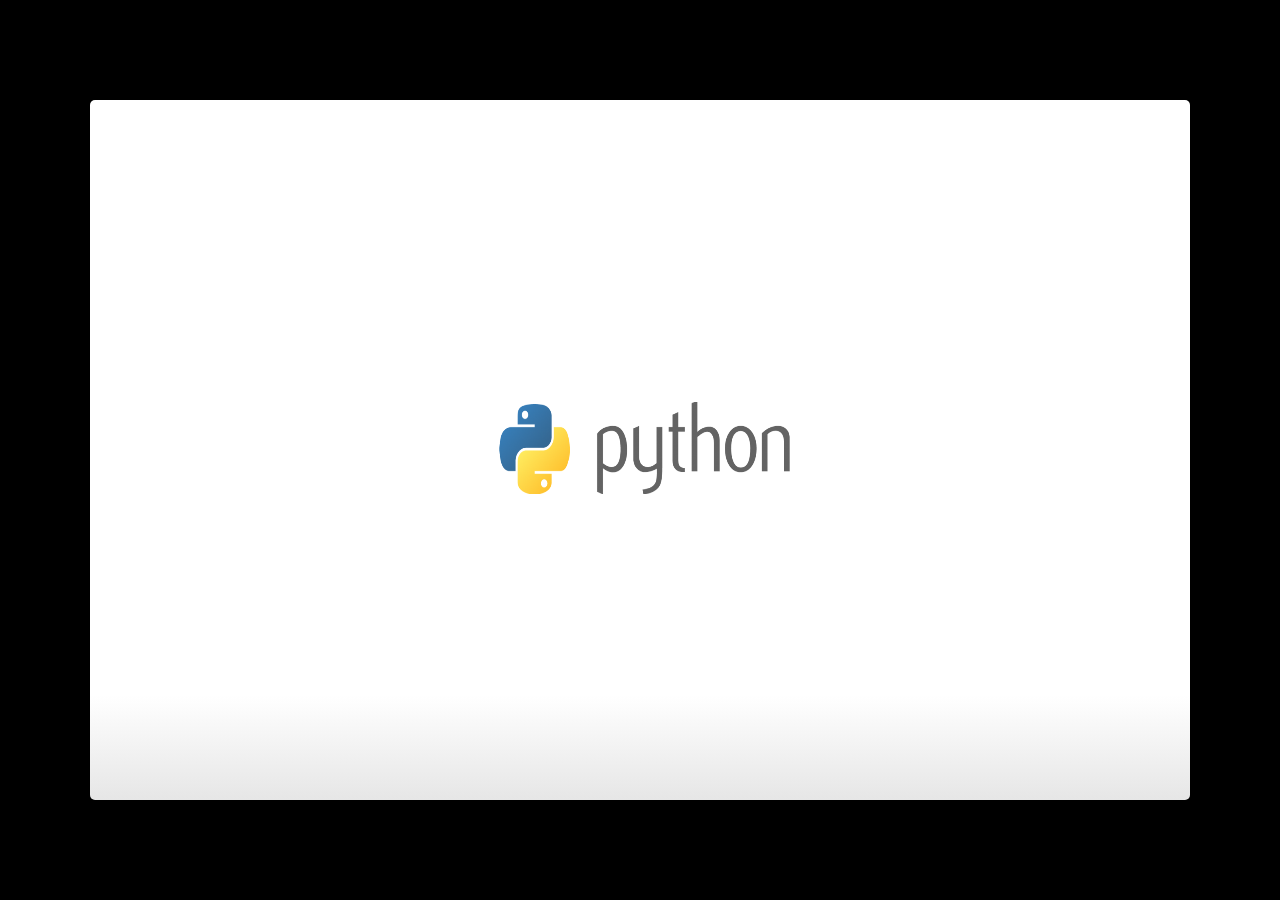
<file: index.html>
<!--
Google IO 2012/2013 HTML5 Slide Template

Authors: Eric Bidelman <ebidel@gmail.com>
Luke Mahé <lukem@google.com>

URL: https://code.google.com/p/io-2012-slides
-->
<!DOCTYPE html>
<html>
    <head>
        <title></title>
        <meta charset="utf-8">
        <meta http-equiv="X-UA-Compatible" content="chrome=1">
        <!--<meta name="viewport" content="width=device-width, initial-scale=1.0, minimum-scale=1.0">-->
        <!--<meta name="viewport" content="width=device-width, initial-scale=1.0">-->
        <!--This one seems to work all the time, but really small on ipad-->
        <!--<meta name="viewport" content="initial-scale=0.4">-->
        <meta name="apple-mobile-web-app-capable" content="yes">
        <link rel="stylesheet" media="all" href="theme/css/default.css">
        <link rel="stylesheet" media="only screen and (max-device-width: 480px)" href="theme/css/phone.css">
        <base target="_blank"> <!-- This amazingness opens all links in a new tab. -->
        <link rel="stylesheet" media="all" href="font.css">
        <script data-main="js/slides" src="js/require-1.0.8.min.js"></script>
    </head>
    <body style="opacity: 0">
        
        <slides class="layout-widescreen">
            
            <slide class="logoslide nobackground">
                <article class="flexbox vcenter">
                    <span><img src="images/python-programming-language-logo.png"></span>
                </article>
            </slide>
            
            <slide class="title-slide segue nobackground">
                <aside class="gdbar"><img src="images/python-icon.png"></aside>
                <!-- The content of this hgroup is replaced programmatically through the slide_config.json. -->
                <hgroup class="auto-fadein">
                    <h1 data-config-title><!-- populated from slide_config.json --></h1>
                    <h2 data-config-subtitle><!-- populated from slide_config.json --></h2>
                    <p data-config-presenter><!-- populated from slide_config.json --></p>
                </hgroup>
            </slide>
            
            <slide>
                <hgroup>
                    <h2>O que é programação</h2>
                </hgroup>
                <article class="flexbox vleft">
                    <q  class="smaller">
                        Programação é o processo de escrita, teste e manutenção de um programa de computador.
                    </q>
                    <div class="author">
                        Wikipedia: <a href="http://pt.wikipedia.org/wiki/Programação">http://pt.wikipedia.org/wiki/Programação</a>
                    </div>
                </article>
            </slide>
            
            <slide>
                <hgroup>
                    <h2>Exemplo</h2>
                </hgroup>
                <article class="smaller">
                    <pre class="prettyprint">
chegou alguem?
sim:
    <b>está escuro?
    sim:
        liga a luz</b>
    não:
        recomece
    não:
recomece
</pre>
                </article>
            </slide>
            
            <slide hidden>
                Hidden slides are left out of the presentation.
            </slide>
            
            <slide>
                <hgroup>
                    <h2>Hello world</h2>
                    <h3>enfim algo que funciona...</h3>
                </hgroup>
                <article>
                    <pre class="prettyprint" data-lang="python">
<b>print &quot;Hello World!&quot;</b></pre>
                    <pre class="fade prettyprint" data-lang="java">
public class HelloWorldConsole {
    public static void main(String args[]) {
        <b>System.out.println(&quot;Hello World!&quot;);</b>
    }
}
</pre>
                </article>
            </slide>            
            <slide>
                <hgroup>
                    <h2>Outros Exemplos</h2>
                </hgroup>
                <article class="build" >
                    <p>Direcionando o ola!</p>
                    <pre class="prettyprint" data-lang="python">
# -*- coding: cp1252 -*-
nome = <b>raw_input(&quot;informe seu nome: &quot;)</b>
<b>if nome:</b>
    print &quot;Ola &quot;+nome
<b>else:</b>
    print &quot;Ola anônimo&quot;
</pre>
                    <p>Sendo insistente</p>
                    <pre class="prettyprint" data-lang="python">
nome = None
<b>while not nome:</b>
    nome = raw_input(&quot;informe seu nome: &quot;)
print &quot;Ola, &quot+nome
</pre>
                </article>
            </slide>
            <slide>
                <article class="smaller build">
                    <p>sendo insistente mas nem tanto</p>
                    <pre class="prettyprint" data-lang="python">
<b>for i in range(5):</b>
  nome = raw_input(&quot;informe seu nome: &quot;)
  if nome:
     print &quot;Ola, &quot; + nome
     <b>break</b>
<b>else:</b>
  print &quot;Cancelado&quot
</pre>
                    <p>agora com grupos</p>
                    <pre class="prettyprint" data-lang="python">
# -*- coding: cp1252 -*-
<b>nomes = []</b>
while len(nomes) &lt; 3:
    nome = raw_input(&quot;informe o nome do &quot;+str(<b>len(nomes)</b>+1)+&quot;°  integrante: &quot;)
    if nome:
        <b>nomes.append(nome)</b>
    else:
        print &quot;tente nomamente&quot;

print <b>&quot;Olá %s, %s e %s&quot; % (nomes[0], nomes[1], nomes[2])</b></pre>
                </article>
            </slide>
            <slide class="segue dark nobackground">
                <aside class="gdbar"><img src="images/jogodavelha_icon.png"></aside>
                <hgroup class="auto-fadein">
                    <h2>Jogo da Velha</h2>
                    <h3>(Desafio)</h3>
                </hgroup>
            </slide>
            
            <slide>
                <hgroup>                    
                    <h2>Por que usar Python</h2>
                    <h3>Indo um pouco mais a fundo</h3>
                </hgroup>
                <article>
                    <ul>
                        <li>Código legivel e curto</li>
                        <li>Permite testes rapídos com o interpletador interativo</li>
                        <li>Grande base de bibliotecas externas (<a href="http://www.numpy.org">Numpy</a>, <a href="https://www.djangoproject.com">Django</a>)</li>
                        <li>Multiplataforma</li>
                        <li>Tudo pode</li>
                        <li>Camandos help() e dir()</li>
                    </ul>
                </article>
            </slide>
            
            <slide>
                <hgroup>
                    <h2>Variaveis</h2>
                </hgroup>
                <article>
                    <ul>
                        <li>Tipagem dinamica e forte</li>
                    </ul>
                    <pre class="prettyprint" data-lang="python">
var = None
print &quot;var = &quot;+str(var)+&quot; | &quot;+str(type(var))
var = 3
print &quot;var = &quot;+str(var)+&quot; | &quot;+str(type(var))
var = &quot;Brasil&quot;
print &quot;var = &quot;+str(var)+&quot; | &quot;+str(type(var))
var = [&quot;Equador&quot;, &quot;Chile&quot;]
print &quot;var = &quot;+str(var)+&quot; | &quot;+str(type(var))
</pre>
                    <ul>
                        <li>Não é necessario declarar</li>
                        <li>Nomeadas apenas com letras numeros e _ (não é premitido caracteres acentuados nem começar com numeros)</li>
                        <li>Diferencia maiúscula de minúscula</li>
                    </ul>
                </article>
            </slide>
            
            <slide>
                <hgroup>
                    <h2>Listas</h2>
                </hgroup>
                <article>
                    <ul>
                        <li>Lista (list, [])</li>
                        <li>Tupla (tuple, ())</li>
                        <li>Dicionario (dict, {})</li>
                    </ul>
                    <pre class="prettyprint" data-lang="python">
lista = [1,"2", 3.0, 4L]
print "lista[1]", lista[1], "lista[1:2:2]", lista[0:3: 2]
lista[1:3] = ["oi", "ola"]
print lista
tupla = (1, "2", 3.0, 4L)
print "tupla[1]", tupla[1], "tupla[1:2:2]", tupla[0:3: 2]
#tupla[1] = "bah" #erro
print tupla
dicionario = {"nome": "victor", "idade": 19}
print dicionario
print "nome", dicionario["nome"]
dicionario["idade"] = 20
print dicionario
</pre>
                </article>
            </slide>
            
            <slide>
                <hgroup>
                    <h2>Operadores</h2>
                </hgroup>
                <article>
                    <ul>
                        <li><b>Aritméticos:</b> + (adição), - (subtração),<br>
                            * (multiplicação), / (divisão), ** (exponenciação), % (módulo)</li>
                        <li><b>Comparação:</b> == (igual), != (diferente), < (menor), > (maior),<br>
                            <= (menor ou igual), >= (maior ou igual), in (esta contido)</li>
                        <li><b>Lógicos:</b> and (e), or, (ou), not (negação)</li>
                        <li><b>Formatação de string:</b> % (ex.: "meu nome é %s" % "victor") (<a href="http://docs.python.org/2/library/string.html#format-specification-mini-language">doc</a>)</li>
                        <li><b>bit-wise: </b> & (end), | (or) &gt;&gt; (right shift), &lt;&lt; (left shift)</li>
                    </ul>
                    <pre class="prettyprint" data-lang="python">
print (2+2**2*3)/2
print 1 < 2, 1 > 2, 1 == 2, 1 != 2, 1 <= 2, 1 >=2
print True and False, True or False, not False
print 1**2 < 2**2 and 2**2 < 3**2
print 1**2 < 2**2 < 3**2 # igual ao anterior
print "o %s vai custar R$ %.2f" % ("PS4", 3999.509)
print bin(0b1 << 2)
</pre>
                </article>
            </slide>
            
            <slide>
                <hgroup>
                    <h2>Arquivos</h2>
                </hgroup>
                <article>
                    <pre class="prettyprint" data-lang="python">
a = open(__file__, "r")
conteudo = a.read()
a.close()
novo = open("copia.py", "w")
novo.write(conteudo)

from datetime import datetime
from random import random
from os import linesep

with open("arquivo_alearorio.txt", "a") as arquivo:
  arquivo.write(str(datetime.now())+": "+str(random())+linesep)

</pre>
                </article>
            
            </slide>
            
            <slide>
                <hgroup>
                    <h2>Estruturas de Controle</h2>
                </hgroup>
                <article>
                    <ul>
                        <li>if (..): [...] elif(..): [...] else: [...] </li>
                        <li>while(..): [...] else: [...]</li>
                        <li>for (val) in (list): [...] else: [...] </li>
                        <li>try: [...] except (type), (var): [...] else: [...] finally: [...]</li>
                    </ul>
                    <pre class="prettyprint" data-lang="python">
n1 = raw_input("informe um numero inteiro: ")
n2 = raw_input("informe um outro numero racional: ")
try:
   n1 = int(n1)
except ValueError:
   print "nao eh um numero inteiro"
else:
   try:
        n2 = float(n2)
        print "n1/n2", n1/n2
   except ValueError:
        print "nao eh um numero racional"
</pre>
                </article>
            </slide>

            <slide>
                <hgroup>
                    <h2>Funções<h2>
                </hgroup>
                <article>
            <pre class="prettyprint" data-lang="python">
def ehNatural(num, incluiZero=True):
    if int(num) != num:
        return False
    if incluiZero:
        return num >= 0
    else:
        return num > 0

print "10.5 eh natural? ", ehNatural(10.5)
print "0 eh natural sem o zero?", ehNatural(0, False)
print "0 eh natural com o zero?", ehNatural(0, True)
print "-1 eh natural sem o zero?", ehNatural(incluiZero=False, num=-1) 
print "5 eh natural com o zero?", ehNatural(5) 


</pre>                    
                </article>
            </slide>
            
            <slide>
                <hgroup>
                    <h2>Escopo</h2>
                </hgroup>
                <article>
                    <pre class="prettyprint" data-lang="python">
def print_x():
    print x

def modifica_x(para=1):
    x=para

x = 10
print_x()
modifica_x(para=5)
print_x()</pre>
                </article>
            </slide>
            
            <slide>
                <hgroup>
                    <h2>Import</h2>
                    <h3>usando coisas de fora</h3>
                </hgroup>
                <article>
                    <pre class="prettyprint" data-lang="python">
import math
print math.factorial(10)
print math.radians(180)

from time import sleep
sleep(10)

import sys
print sys.argv

from random import randint
randint(1,10)

from string import lower
lower("oi")
</pre>
                
                </article>
            </slide>
            
            <slide class="segue dark nobackground">
                <aside class="gdbar"><img src="images/jogodavelha_icon.png"></aside>
                <hgroup class="auto-fadein">
                    <h2>Jogo da Velha</h2>
                    <h3>(agora mais completo)</h3>
                </hgroup>
            </slide>
                    
            <slide>
                <article class="flexbox vleft">
                    <h2>Orientação a objetos</h2>
                    <h3>mudando a forma de pensar</h3>
                </article>
            </slide>
            
            <slide>
                <hgroup>
                    <h2>Exemplo</h2>
                    <h3>classes, objetos, metodos e atributos </h3>
                </hgroup>
                <article class=" smaller">
                    <pre class="prettyprint" data-lang="python">
# -*- coding: UTF-8 -*-
<b>class Retangulo:</b>
    <b>def __init__(self, lado_a, lado_b):</b>
        <b>self.lado_a</b> = lado_a
        self.lado_b = lado_b
        
    <b>def desenha(self):</b>
        print "┌"+"─"*(self.lado_a*3)+"┐"
        for i in range(self.lado_b):
            print "│"+" "*(self.lado_a*3)+"│"
        print "└"+"─"*(self.lado_a*3)+"┘"

if __name__ == "__main__":      
    r1 = Retangulo(2,2)
    r2 = <b>Retangulo(3,2)</b>

    <b>r1.desenha()</b>
    r2.desenha()
else:
    print "modulo "+__name__+" que contem Retangulo foi importado"
</pre>
                    <a class="source" href="http://en.wikipedia.org/wiki/Box-drawing_character">Box-drawing_character</a>
                </article>
            </slide>
            
            <slide>
                <hgroup>
                    <h2>Exemplo</h2>
                    <h3>herança</h3>
                </hgroup>
                <article class="smaller">
                    <pre class="prettyprint" data-lang="python">
<b>from exemplo_10_part_1 import Retangulo</b>

class Quadrado <b>(Retangulo)</b>:
    def __init__(self, tamanho):
        Retangulo.__init__(self, tamanho, tamanho)
        
    def troca_tamanho(self, para):
        self.lado_a = para
        self.lado_b = para
        
if __name__ == "__main__":
    q = Quadrado(10)
    <b>q.desenha()</b>
    <b>q.troca_tamanho(5)</b>
    q.desenha()
    
    r = Retangulo(3,1)
    r.desenha()
    #r.troca_tamanho(5) #erro
</pre>
                </article>
            </slide>
                    
            <slide>
                <hgroup>
                    <h2>Methodos interesantes</h2>
                </hgroup>
                <article>
                    <ul>isinstance(obj, class)</ul>
                    <ul>issubclass(class_para_vericar, posivelsubclass)</ul>
                    <ul>is [operador]</ul>
                </article>
            </slide>
            
            <slide>
                <hgroup>
                    <h2>Exercícios</h2>
                </hgroup>
                <article>
                    <ul>
                        <li>Faça um Programa que peça dois números e imprima a soma.</li>
                        <li>Faça um Programa que pergunte quanto se deseja sacar e retorne
                            quanto de cada nota (1, 2, 5, 10, 20, 50 e 100) deve-se receber
                            para que se receba o menor numero de notas possível</li>
                        <li>Faça um Programa que peça os 3 lados de um triângulo. O programa
                            deverá informar se os valores podem ser um triângulo. Indique,
                            caso os lados formem um triângulo, se o mesmo é: equilátero,
                            isósceles ou escaleno.</li>
                        <li>A série de Fibonacci é formada pela seqüência 1,1,2,3,5,8,13,21,34,55,...
                            Faça um programa capaz de gerar a série até o n−ésimo termo.</li>
                        <li>Faça uma função que simule um lançamento de dados. Esta deve receber
                            um parametro que indica quantos dados seram utilisados (1 por padrão)
                            retornando uma lista dos valores sorteados. DICA: use
                            "import random / random.randint(...)"</li>
                    </ul>
                </article>
            </slide>
                    
            <slide>
                <hgroup>
                    <h2>Exercícios</h2>
                </hgroup>
                <article>
                    <ul>
                        <li>Desenvolva um jogo da forca. O programa terá uma lista de palavras
                            lidas de um arquivo texto e escolherá uma aleatoriamente. O jogador
                            poderá errar 6 vezes antes de ser enforcado.</li>
                        <li>Crie uma classe figura geometrica e mais duas que herdem dela.
                            Todas devem saber calcular sua area e o seu perímetro</li>
                    </ul>
                </article>
            </slide>
                    
            <slide>
                <hgroup>
                    <h2>Algumas firulas do python</h2>
                </hgroup>
                <article class="smaller">
                    <ul>
                        <li>numeros complexos nativos</li>
                        <li>retorno multiplo</li>
                        <li>associando mais de uma variavel de uma só vez</li>
                        <li>execução dependente</li>
                        <li>lista tupla como parametro</li>
                    </ul>
                    <pre class="prettyprint" data-lang="python">
c = 10+3j           #complexo
print c.conjugate() #
def toPmAm(time):            #
    if not 0 <= time < 24:   #
        return None          #
    if time > 12:            #
        return time-12, "PM" # multiplo retorno
    else:                    #  
        return time, "AM"    #

def printTime(time, turno):
    print str(time)+":00"+turno

t1,t2 = 10,50   # asociação multipla

toPmAm(t1) and printTime(*toPmAm(t1)) #execução dependente
toPmAm(t2) and printTime(*toPmAm(t2)) #lista/tupla como parametro
</pre>
                </article>
            </slide>
                    
            <slide>
                <hgroup>
                    <h2>Um pouco de thread</h2>
                </hgroup>
                <article>
                    <pre class="prettyprint" data-lang="python">
# -*- coding: utf-8 -*-
from threading import Thread

class Concorente(Thread):
    def __init__(self, nome):
        Thread.__init__(self)
        self.nome = nome
        
    def run(self):
        for i in range(10):
            print self.nome +": "+str(i)

c1 = Concorente("c1")
c2 = Concorente("c2")
c1.start()
c2.start()
</pre>
                </article>
            </slide>
                    
            <slide>
                <hgroup>
                    <h2>Um pouco de Socket</h2>
                    <h3>Servidor</h3>
                </hgroup>
                <article>
                    <pre class="prettyprint" data-lang="python">
import socket

BLIND = ("", 3000)
servidor = socket.socket(socket.AF_INET, socket.SOCK_STREAM)
servidor.bind(BLIND)
servidor.listen(1)
print "aguardando cliente.."
cliente, endereco = servidor.accept()
print "conectado com ", endereco
print "ele enviou:", cliente.recv(1024)
print "respondendo oi"
cliente.send("oi")
cliente.close()
servidor.close()
</pre>
                </article>
            </slide>    
            
            <slide>
                <hgroup>
                    <h2>Um pouco de Socket</h2>
                    <h3>Cliente</h3>
                </hgroup>
                <article>
                    <pre class="prettyprint" data-lang="python">
import socket
s = socket.socket(socket.AF_INET, socket.SOCK_STREAM)
s.connect(('localhost', 3000))
print "envinado ola"
s.send("ola")
print "lendo "+s.recv(1024)
s.close()
</pre>
                </article>
            </slide>        
            
            <slide>
                <hgroup>
                    <h2>Links importantes</h2>
                </hgroup>
                <article>
                    <ul>
                        <li><a href="http://docs.python.org/2.7/">Ducumentação oficial</a></li>
                        <li><a href="http://www.async.com.br/projects/python/pnp/">Um bom tutorial em portugues</a></li>
                        <li><a href="http://pythontutor.com/">Vendo o python funcionar</a></li>
                    </ul>
                </article>
            </slide>
            
            <slide class="thank-you-slide segue nobackground">
                <article class="flexbox vleft auto-fadein">
                    <h2>&lt;Obrigado!&gt;</h2>
                    <p>email: <script>m = "ds"+'.'+"victor"+(4+10*9)+"\u0040gma"+"il.com";document.write('<a class="white" href="mai'+'lto:'+m+'" >'+m+'</a>');</script></p>
                </article>
            </slide>
            
            <slide class="logoslide nobackground">
                <article class="flexbox vcenter">
                    <span><img src="images/python-programming-language-logo.png"></span>
                </article>
            </slide>
            
            <slide class="backdrop"></slide>
            
        </slides>
        <!--[if IE]>
<script src="http://ajax.googleapis.com/ajax/libs/chrome-frame/1/CFInstall.min.js"></script>
<script>CFInstall.check({mode: 'overlay'});</script>
<![endif]-->
    </body>
</html>
</file>
<file: theme/css/phone.css>
slides>slide{-webkit-transition:none !important;-webkit-transition:none !important;-moz-transition:none !important;-o-transition:none !important;transition:none !important}
</file>
<file: font.css>
@font-face {
  font-family: 'Open Sans';
  font-style: normal;
  font-weight: 400;
  src: local('Open Sans'), local('OpenSans'), url(http://themes.googleusercontent.com/static/fonts/opensans/v6/cJZKeOuBrn4kERxqtaUH3T8E0i7KZn-EPnyo3HZu7kw.woff) format('woff');
}
@font-face {
  font-family: 'Open Sans';
  font-style: normal;
  font-weight: 600;
  src: local('Open Sans Semibold'), local('OpenSans-Semibold'), url(http://themes.googleusercontent.com/static/fonts/opensans/v6/MTP_ySUJH_bn48VBG8sNSnhCUOGz7vYGh680lGh-uXM.woff) format('woff');
}
@font-face {
  font-family: 'Open Sans';
  font-style: italic;
  font-weight: 400;
  src: local('Open Sans Italic'), local('OpenSans-Italic'), url(http://themes.googleusercontent.com/static/fonts/opensans/v6/xjAJXh38I15wypJXxuGMBobN6UDyHWBl620a-IRfuBk.woff) format('woff');
}
@font-face {
  font-family: 'Open Sans';
  font-style: italic;
  font-weight: 600;
  src: local('Open Sans Semibold Italic'), local('OpenSans-SemiboldItalic'), url(http://themes.googleusercontent.com/static/fonts/opensans/v6/PRmiXeptR36kaC0GEAetxn5HxGBcBvicCpTp6spHfNo.woff) format('woff');
}
@font-face {
  font-family: 'Source Code Pro';
  font-style: normal;
  font-weight: 400;
  src: local('Source Code Pro'), local('SourceCodePro-Regular'), url(http://themes.googleusercontent.com/static/fonts/sourcecodepro/v3/mrl8jkM18OlOQN8JLgasDxM0YzuT7MdOe03otPbuUS0.woff) format('woff');
}
</file>
<file: theme/css/default.css>
@charset "UTF-8";
/* line 17, ../../../../../../Library/Ruby/Gems/1.8/gems/compass-0.12.2/frameworks/compass/stylesheets/compass/reset/_utilities.scss */
html, body, div, span, applet, object, iframe,
h1, h2, h3, h4, h5, h6, p, blockquote, pre,
a, abbr, acronym, address, big, cite, code,
del, dfn, em, img, ins, kbd, q, s, samp,
small, strike, strong, sub, sup, tt, var,
b, u, i, center,
dl, dt, dd, ol, ul, li,
fieldset, form, label, legend,
table, caption, tbody, tfoot, thead, tr, th, td,
article, aside, canvas, details, embed,
figure, figcaption, footer, header, hgroup,
menu, nav, output, ruby, section, summary,
time, mark, audio, video {
  margin: 0;
  padding: 0;
  border: 0;
  font: inherit;
  font-size: 100%;
  vertical-align: baseline;
}

/* line 22, ../../../../../../Library/Ruby/Gems/1.8/gems/compass-0.12.2/frameworks/compass/stylesheets/compass/reset/_utilities.scss */
html {
  line-height: 1;
}

/* line 24, ../../../../../../Library/Ruby/Gems/1.8/gems/compass-0.12.2/frameworks/compass/stylesheets/compass/reset/_utilities.scss */
ol, ul {
  list-style: none;
}

/* line 26, ../../../../../../Library/Ruby/Gems/1.8/gems/compass-0.12.2/frameworks/compass/stylesheets/compass/reset/_utilities.scss */
table {
  border-collapse: collapse;
  border-spacing: 0;
}

/* line 28, ../../../../../../Library/Ruby/Gems/1.8/gems/compass-0.12.2/frameworks/compass/stylesheets/compass/reset/_utilities.scss */
caption, th, td {
  text-align: left;
  font-weight: normal;
  vertical-align: middle;
}

/* line 30, ../../../../../../Library/Ruby/Gems/1.8/gems/compass-0.12.2/frameworks/compass/stylesheets/compass/reset/_utilities.scss */
q, blockquote {
  quotes: none;
}
/* line 103, ../../../../../../Library/Ruby/Gems/1.8/gems/compass-0.12.2/frameworks/compass/stylesheets/compass/reset/_utilities.scss */
q:before, q:after, blockquote:before, blockquote:after {
  content: "";
  content: none;
}

/* line 32, ../../../../../../Library/Ruby/Gems/1.8/gems/compass-0.12.2/frameworks/compass/stylesheets/compass/reset/_utilities.scss */
a img {
  border: none;
}

/* line 116, ../../../../../../Library/Ruby/Gems/1.8/gems/compass-0.12.2/frameworks/compass/stylesheets/compass/reset/_utilities.scss */
article, aside, details, figcaption, figure, footer, header, hgroup, menu, nav, section, summary {
  display: block;
}

/**
 * Base SlideDeck Styles
 */
/* line 52, ../scss/_base.scss */
html {
  height: 100%;
  overflow: hidden;
}

/* line 57, ../scss/_base.scss */
body {
  margin: 0;
  padding: 0;
  opacity: 0;
  height: 100%;
  min-height: 740px;
  width: 100%;
  overflow: hidden;
  color: #fff;
  -webkit-font-smoothing: antialiased;
  -moz-font-smoothing: antialiased;
  -ms-font-smoothing: antialiased;
  -o-font-smoothing: antialiased;
  -webkit-transition: opacity 800ms ease-in;
  -webkit-transition-delay: 100ms;
  -moz-transition: opacity 800ms ease-in 100ms;
  -o-transition: opacity 800ms ease-in 100ms;
  transition: opacity 800ms ease-in 100ms;
}
/* line 73, ../scss/_base.scss */
body.loaded {
  opacity: 1 !important;
}

/* line 78, ../scss/_base.scss */
input, button {
  vertical-align: middle;
}

/* line 82, ../scss/_base.scss */
slides > slide[hidden] {
  display: none !important;
}

/* line 86, ../scss/_base.scss */
slides {
  width: 100%;
  height: 100%;
  position: absolute;
  left: 0;
  top: 0;
  -webkit-transform: translate3d(0, 0, 0);
  -moz-transform: translate3d(0, 0, 0);
  -ms-transform: translate3d(0, 0, 0);
  -o-transform: translate3d(0, 0, 0);
  transform: translate3d(0, 0, 0);
  -webkit-perspective: 1000;
  -moz-perspective: 1000;
  -ms-perspective: 1000;
  -o-perspective: 1000;
  perspective: 1000;
  -webkit-transform-style: preserve-3d;
  -moz-transform-style: preserve-3d;
  -ms-transform-style: preserve-3d;
  -o-transform-style: preserve-3d;
  transform-style: preserve-3d;
  -webkit-transition: opacity 800ms ease-in;
  -webkit-transition-delay: 100ms;
  -moz-transition: opacity 800ms ease-in 100ms;
  -o-transition: opacity 800ms ease-in 100ms;
  transition: opacity 800ms ease-in 100ms;
}

/* line 98, ../scss/_base.scss */
slides > slide {
  display: block;
  position: absolute;
  overflow: hidden;
  left: 50%;
  top: 50%;
  -webkit-box-sizing: border-box;
  -moz-box-sizing: border-box;
  box-sizing: border-box;
}

/* Slide styles */
/*article.fill iframe {
  position: absolute;
  left: 0;
  top: 0;
  width: 100%;
  height: 100%;

  border: 0;
  margin: 0;

  @include border-radius(10px);

  z-index: -1;
}

slide.fill {
  background-repeat: no-repeat;
  @include background-size(cover);
}

slide.fill img {
  position: absolute;
  left: 0;
  top: 0;
  min-width: 100%;
  min-height: 100%;

  z-index: -1;
}
*/
/**
 * Theme Styles
 */
/* line 22, ../scss/default.scss */
::selection {
  color: white;
  background-color: #ffd14d;
  text-shadow: none;
}

/* line 28, ../scss/default.scss */
::-webkit-scrollbar {
  height: 16px;
  overflow: visible;
  width: 16px;
}

/* line 33, ../scss/default.scss */
::-webkit-scrollbar-thumb {
  background-color: rgba(0, 0, 0, 0.1);
  background-clip: padding-box;
  border: solid transparent;
  min-height: 28px;
  padding: 100px 0 0;
  -webkit-box-shadow: inset 1px 1px 0 rgba(0, 0, 0, 0.1), inset 0 -1px 0 rgba(0, 0, 0, 0.07);
  -moz-box-shadow: inset 1px 1px 0 rgba(0, 0, 0, 0.1), inset 0 -1px 0 rgba(0, 0, 0, 0.07);
  box-shadow: inset 1px 1px 0 rgba(0, 0, 0, 0.1), inset 0 -1px 0 rgba(0, 0, 0, 0.07);
  border-width: 1px 1px 1px 6px;
}

/* line 42, ../scss/default.scss */
::-webkit-scrollbar-thumb:hover {
  background-color: rgba(0, 0, 0, 0.5);
}

/* line 45, ../scss/default.scss */
::-webkit-scrollbar-button {
  height: 0;
  width: 0;
}

/* line 49, ../scss/default.scss */
::-webkit-scrollbar-track {
  background-clip: padding-box;
  border: solid transparent;
  border-width: 0 0 0 4px;
}

/* line 54, ../scss/default.scss */
::-webkit-scrollbar-corner {
  background: transparent;
}

/* line 58, ../scss/default.scss */
body {
  background: black;
}

/* line 62, ../scss/default.scss */
slides > slide {
  display: none;
  font-family: 'Open Sans', Arial, sans-serif;
  font-size: 26px;
  color: #797979;
  width: 900px;
  height: 700px;
  margin-left: -450px;
  margin-top: -350px;
  padding: 40px 60px;
  -webkit-border-radius: 5px;
  -moz-border-radius: 5px;
  -ms-border-radius: 5px;
  -o-border-radius: 5px;
  border-radius: 5px;
  -webkit-transition: all 0.6s ease-in-out;
  -moz-transition: all 0.6s ease-in-out;
  -o-transition: all 0.6s ease-in-out;
  transition: all 0.6s ease-in-out;
}
/* line 83, ../scss/default.scss */
slides > slide.far-past {
  display: none;
}
/* line 90, ../scss/default.scss */
slides > slide.past {
  display: block;
  opacity: 0;
}
/* line 97, ../scss/default.scss */
slides > slide.current {
  display: block;
  opacity: 1;
}
/* line 103, ../scss/default.scss */
slides > slide.current .auto-fadein {
  opacity: 1;
}
/* line 107, ../scss/default.scss */
slides > slide.current .gdbar {
  -webkit-background-size: 100% 100%;
  -moz-background-size: 100% 100%;
  -o-background-size: 100% 100%;
  background-size: 100% 100%;
}
/* line 112, ../scss/default.scss */
slides > slide.next {
  display: block;
  opacity: 0;
  pointer-events: none;
}
/* line 120, ../scss/default.scss */
slides > slide.far-next {
  display: none;
}
/* line 127, ../scss/default.scss */
slides > slide.dark {
  background: #515151 !important;
}
/* line 135, ../scss/default.scss */
slides > slide:not(.nobackground):before {
  font-size: 12pt;
  content: "";
  position: absolute;
  bottom: 20px;
  left: 60px;
  background: url(../../images/google_developers_icon_128.png) no-repeat 0 50%;
  -webkit-background-size: 30px 30px;
  -moz-background-size: 30px 30px;
  -o-background-size: 30px 30px;
  background-size: 30px 30px;
  padding-left: 40px;
  height: 30px;
  line-height: 1.9;
}
/* line 147, ../scss/default.scss */
slides > slide:not(.nobackground):after {
  font-size: 12pt;
  content: attr(data-slide-num) "/" attr(data-total-slides);
  position: absolute;
  bottom: 20px;
  right: 60px;
  line-height: 1.9;
}
/* line 158, ../scss/default.scss */
slides > slide.title-slide:after {
  content: '';
  position: absolute;
  bottom: 40px;
  right: 40px;
  width: 100%;
  height: 60px;
}
/* line 170, ../scss/default.scss */
slides > slide.backdrop {
  z-index: -10;
  display: block !important;
  background: -webkit-gradient(linear, 50% 0%, 50% 100%, color-stop(0%, #ffffff), color-stop(85%, #ffffff), color-stop(100%, #e6e6e6));
  background: -webkit-linear-gradient(#ffffff, #ffffff 85%, #e6e6e6);
  background: -moz-linear-gradient(#ffffff, #ffffff 85%, #e6e6e6);
  background: -o-linear-gradient(#ffffff, #ffffff 85%, #e6e6e6);
  background: linear-gradient(#ffffff, #ffffff 85%, #e6e6e6);
  background-color: white;
}
/* line 175, ../scss/default.scss */
slides > slide.backdrop:after, slides > slide.backdrop:before {
  display: none;
}
/* line 180, ../scss/default.scss */
slides > slide > hgroup + article {
  margin-top: 45px;
}
/* line 184, ../scss/default.scss */
slides > slide > hgroup + article.flexbox.vcenter, slides > slide > hgroup + article.flexbox.vleft, slides > slide > hgroup + article.flexbox.vright {
  height: 80%;
}
/* line 189, ../scss/default.scss */
slides > slide > hgroup + article p {
  margin-bottom: 1em;
}
/* line 194, ../scss/default.scss */
slides > slide > article:only-child {
  height: 100%;
}
/* line 197, ../scss/default.scss */
slides > slide > article:only-child > iframe {
  height: 98%;
}

/* line 203, ../scss/default.scss */
slides.layout-faux-widescreen > slide {
  padding: 40px 160px;
}

/* line 212, ../scss/default.scss */
slides.layout-widescreen > slide,
slides.layout-faux-widescreen > slide {
  margin-left: -550px;
  width: 1100px;
}
/* line 217, ../scss/default.scss */
slides.layout-widescreen > slide.far-past,
slides.layout-faux-widescreen > slide.far-past {
  display: block;
  display: none;
  -webkit-transform: translate(-2260px);
  -moz-transform: translate(-2260px);
  -ms-transform: translate(-2260px);
  -o-transform: translate(-2260px);
  transform: translate(-2260px);
  -webkit-transform: translate3d(-2260px, 0, 0);
  -moz-transform: translate3d(-2260px, 0, 0);
  -ms-transform: translate3d(-2260px, 0, 0);
  -o-transform: translate3d(-2260px, 0, 0);
  transform: translate3d(-2260px, 0, 0);
}
/* line 224, ../scss/default.scss */
slides.layout-widescreen > slide.past,
slides.layout-faux-widescreen > slide.past {
  display: block;
  opacity: 0;
}
/* line 231, ../scss/default.scss */
slides.layout-widescreen > slide.current,
slides.layout-faux-widescreen > slide.current {
  display: block;
  opacity: 1;
}
/* line 238, ../scss/default.scss */
slides.layout-widescreen > slide.next,
slides.layout-faux-widescreen > slide.next {
  display: block;
  opacity: 0;
  pointer-events: none;
}
/* line 246, ../scss/default.scss */
slides.layout-widescreen > slide.far-next,
slides.layout-faux-widescreen > slide.far-next {
  display: block;
  display: none;
  -webkit-transform: translate(2260px);
  -moz-transform: translate(2260px);
  -ms-transform: translate(2260px);
  -o-transform: translate(2260px);
  transform: translate(2260px);
  -webkit-transform: translate3d(2260px, 0, 0);
  -moz-transform: translate3d(2260px, 0, 0);
  -ms-transform: translate3d(2260px, 0, 0);
  -o-transform: translate3d(2260px, 0, 0);
  transform: translate3d(2260px, 0, 0);
}
/* line 253, ../scss/default.scss */
slides.layout-widescreen #prev-slide-area,
slides.layout-faux-widescreen #prev-slide-area {
  margin-left: -650px;
}
/* line 257, ../scss/default.scss */
slides.layout-widescreen #next-slide-area,
slides.layout-faux-widescreen #next-slide-area {
  margin-left: 550px;
}

/* line 262, ../scss/default.scss */
b {
  font-weight: 600;
}

/* line 266, ../scss/default.scss */
a {
  color: #2a7cdf;
  text-decoration: none;
  border-bottom: 1px solid rgba(42, 124, 223, 0.5);
}
/* line 271, ../scss/default.scss */
a:hover {
  color: black !important;
}

/* line 276, ../scss/default.scss */
h1, h2, h3 {
  font-weight: 600;
}

/* line 280, ../scss/default.scss */
h2 {
  font-size: 45px;
  line-height: 45px;
  letter-spacing: -2px;
  color: #515151;
}

/* line 287, ../scss/default.scss */
h3 {
  font-size: 30px;
  letter-spacing: -1px;
  line-height: 2;
  font-weight: inherit;
  color: #797979;
}

/* line 295, ../scss/default.scss */
ul {
  margin-left: 1.2em;
  margin-bottom: 1em;
  position: relative;
}
/* line 300, ../scss/default.scss */
ul li {
  margin-bottom: 0.5em;
}
/* line 303, ../scss/default.scss */
ul li ul {
  margin-left: 2em;
  margin-bottom: 0;
}
/* line 307, ../scss/default.scss */
ul li ul li:before {
  content: '-';
  font-weight: 600;
}
/* line 314, ../scss/default.scss */
ul > li:before {
  content: '\00B7';
  margin-left: -1em;
  position: absolute;
  font-weight: 600;
}
/* line 321, ../scss/default.scss */
ul ul {
  margin-top: .5em;
}

/* line 328, ../scss/default.scss */
.highlight-code slide.current pre > * {
  opacity: 0.25;
  -webkit-transition: opacity 0.5s ease-in;
  -moz-transition: opacity 0.5s ease-in;
  -o-transition: opacity 0.5s ease-in;
  transition: opacity 0.5s ease-in;
}
/* line 332, ../scss/default.scss */
.highlight-code slide.current b {
  opacity: 1;
}

/* line 337, ../scss/default.scss */
pre {
  font-family: 'Source Code Pro', 'Courier New', monospace;
  font-size: 20px;
  line-height: 28px;
  padding: 10px 0 10px 60px;
  letter-spacing: -1px;
  margin-bottom: 20px;
  width: 106%;
  background-color: #e6e6e6;
  left: -60px;
  position: relative;
  -webkit-box-sizing: border-box;
  -moz-box-sizing: border-box;
  box-sizing: border-box;
  /*overflow: hidden;*/
}
/* line 351, ../scss/default.scss */
pre[data-lang]:after {
  content: attr(data-lang);
  background-color: darkgrey;
  right: 0;
  top: 0;
  position: absolute;
  font-size: 16pt;
  color: white;
  padding: 2px 25px;
  text-transform: uppercase;
}

/* line 364, ../scss/default.scss */
pre[data-lang="go"] {
  color: #333;
}

/* line 368, ../scss/default.scss */
code {
  font-size: 95%;
  font-family: 'Source Code Pro', 'Courier New', monospace;
  color: black;
}

/* line 374, ../scss/default.scss */
iframe {
  width: 100%;
  height: 530px;
  background: white;
  border: 1px solid #e6e6e6;
  -webkit-box-sizing: border-box;
  -moz-box-sizing: border-box;
  box-sizing: border-box;
}

/* line 382, ../scss/default.scss */
dt {
  font-weight: bold;
}

/* line 386, ../scss/default.scss */
button {
  display: inline-block;
  background: -webkit-gradient(linear, 50% 0%, 50% 100%, color-stop(40%, #f9f9f9), color-stop(70%, #e3e3e3));
  background: -webkit-linear-gradient(#f9f9f9 40%, #e3e3e3 70%);
  background: -moz-linear-gradient(#f9f9f9 40%, #e3e3e3 70%);
  background: -o-linear-gradient(#f9f9f9 40%, #e3e3e3 70%);
  background: linear-gradient(#f9f9f9 40%, #e3e3e3 70%);
  border: 1px solid darkgrey;
  -webkit-border-radius: 3px;
  -moz-border-radius: 3px;
  -ms-border-radius: 3px;
  -o-border-radius: 3px;
  border-radius: 3px;
  padding: 5px 8px;
  outline: none;
  white-space: nowrap;
  -webkit-user-select: none;
  -moz-user-select: none;
  user-select: none;
  cursor: pointer;
  text-shadow: 1px 1px white;
  font-size: 10pt;
}

/* line 400, ../scss/default.scss */
button:not(:disabled):hover {
  border-color: #515151;
}

/* line 404, ../scss/default.scss */
button:not(:disabled):active {
  background: -webkit-gradient(linear, 50% 0%, 50% 100%, color-stop(40%, #e3e3e3), color-stop(70%, #f9f9f9));
  background: -webkit-linear-gradient(#e3e3e3 40%, #f9f9f9 70%);
  background: -moz-linear-gradient(#e3e3e3 40%, #f9f9f9 70%);
  background: -o-linear-gradient(#e3e3e3 40%, #f9f9f9 70%);
  background: linear-gradient(#e3e3e3 40%, #f9f9f9 70%);
}

/* line 408, ../scss/default.scss */
:disabled {
  color: darkgrey;
}

/* line 412, ../scss/default.scss */
.blue {
  color: #4387fd;
}

/* line 415, ../scss/default.scss */
.blue2 {
  color: #3c8ef3;
}

/* line 418, ../scss/default.scss */
.blue3 {
  color: #2a7cdf;
}

/* line 421, ../scss/default.scss */
.yellow {
  color: #ffd14d;
}

/* line 424, ../scss/default.scss */
.yellow2 {
  color: #f9cc46;
}

/* line 427, ../scss/default.scss */
.yellow3 {
  color: #f6c000;
}

/* line 430, ../scss/default.scss */
.green {
  color: #0da861;
}

/* line 433, ../scss/default.scss */
.green2 {
  color: #00a86d;
}

/* line 436, ../scss/default.scss */
.green3 {
  color: #009f5d;
}

/* line 439, ../scss/default.scss */
.red {
  color: #f44a3f;
}

/* line 442, ../scss/default.scss */
.red2 {
  color: #e0543e;
}

/* line 445, ../scss/default.scss */
.red3 {
  color: #d94d3a;
}

/* line 448, ../scss/default.scss */
.gray {
  color: #e6e6e6;
}

/* line 451, ../scss/default.scss */
.gray2 {
  color: darkgrey;
}

/* line 454, ../scss/default.scss */
.gray3 {
  color: #797979;
}

/* line 457, ../scss/default.scss */
.gray4 {
  color: #515151;
}

/* line 461, ../scss/default.scss */
.white {
  color: white !important;
}

/* line 464, ../scss/default.scss */
.black {
  color: black !important;
}

/* line 468, ../scss/default.scss */
.columns-2 {
  -webkit-column-count: 2;
  -moz-column-count: 2;
  -ms-column-count: 2;
  -o-column-count: 2;
  column-count: 2;
}

/* line 472, ../scss/default.scss */
table {
  width: 100%;
  border-collapse: -moz-initial;
  border-collapse: initial;
  border-spacing: 2px;
  border-bottom: 1px solid #797979;
}
/* line 479, ../scss/default.scss */
table tr > td:first-child, table th {
  font-weight: 600;
  color: #515151;
}
/* line 484, ../scss/default.scss */
table tr:nth-child(odd) {
  background-color: #e6e6e6;
}
/* line 488, ../scss/default.scss */
table th {
  color: white;
  font-size: 18px;
  background: -webkit-gradient(linear, 50% 0%, 50% 100%, color-stop(40%, #4387fd), color-stop(80%, #2a7cdf)) no-repeat;
  background: -webkit-linear-gradient(top, #4387fd 40%, #2a7cdf 80%) no-repeat;
  background: -moz-linear-gradient(top, #4387fd 40%, #2a7cdf 80%) no-repeat;
  background: -o-linear-gradient(top, #4387fd 40%, #2a7cdf 80%) no-repeat;
  background: linear-gradient(top, #4387fd 40%, #2a7cdf 80%) no-repeat;
}
/* line 494, ../scss/default.scss */
table td, table th {
  font-size: 18px;
  padding: 1em 0.5em;
}
/* line 499, ../scss/default.scss */
table td.highlight {
  color: #515151;
  background: -webkit-gradient(linear, 50% 0%, 50% 100%, color-stop(40%, #ffd14d), color-stop(80%, #f6c000)) no-repeat;
  background: -webkit-linear-gradient(top, #ffd14d 40%, #f6c000 80%) no-repeat;
  background: -moz-linear-gradient(top, #ffd14d 40%, #f6c000 80%) no-repeat;
  background: -o-linear-gradient(top, #ffd14d 40%, #f6c000 80%) no-repeat;
  background: linear-gradient(top, #ffd14d 40%, #f6c000 80%) no-repeat;
}
/* line 504, ../scss/default.scss */
table.rows {
  border-bottom: none;
  border-right: 1px solid #797979;
}

/* line 510, ../scss/default.scss */
q {
  font-size: 45px;
  line-height: 72px;
}
/* line 514, ../scss/default.scss */
q:before {
  content: '“';
  position: absolute;
  margin-left: -0.5em;
}
/* line 519, ../scss/default.scss */
q:after {
  content: '”';
  position: absolute;
  margin-left: 0.1em;
}

/* line 526, ../scss/default.scss */
slide.fill {
  background-repeat: no-repeat;
  -webkit-border-radius: 5px;
  -moz-border-radius: 5px;
  -ms-border-radius: 5px;
  -o-border-radius: 5px;
  border-radius: 5px;
  -webkit-background-size: cover;
  -moz-background-size: cover;
  -o-background-size: cover;
  background-size: cover;
}

/* Size variants */
/* line 535, ../scss/default.scss */
article.smaller p, article.smaller ul {
  font-size: 20px;
  line-height: 24px;
  letter-spacing: 0;
}
/* line 541, ../scss/default.scss */
article.smaller table td, article.smaller table th {
  font-size: 14px;
}
/* line 545, ../scss/default.scss */
article.smaller pre {
  font-size: 15px;
  line-height: 20px;
  letter-spacing: 0;
}
/* line 550, ../scss/default.scss */
article.smaller q {
  font-size: 40px;
  line-height: 48px;
}
/* line 554, ../scss/default.scss */
article.smaller q:before, article.smaller q:after {
  font-size: 60px;
}

/* Builds */
/* line 563, ../scss/default.scss */
.build > * {
  -webkit-transition: opacity 0.5s ease-in-out;
  -webkit-transition-delay: 0.2s;
  -moz-transition: opacity 0.5s ease-in-out 0.2s;
  -o-transition: opacity 0.5s ease-in-out 0.2s;
  transition: opacity 0.5s ease-in-out 0.2s;
}
/* line 567, ../scss/default.scss */
.build .to-build {
  opacity: 0;
}
/* line 571, ../scss/default.scss */
.build .build-fade {
  opacity: 0.3;
}
/* line 574, ../scss/default.scss */
.build .build-fade:hover {
  opacity: 1.0;
}

/* line 581, ../scss/default.scss */
.popup .next .build .to-build {
  opacity: 1;
}
/* line 585, ../scss/default.scss */
.popup .next .build .build-fade {
  opacity: 1;
}

/* Pretty print */
/* line 593, ../scss/default.scss */
.prettyprint .str,
.prettyprint .atv {
  /* a markup attribute value */
  color: #009f5d;
}

/* line 597, ../scss/default.scss */
.prettyprint .kwd,
.prettyprint .tag {
  /* a markup tag name */
  color: #0066cc;
}

/* line 600, ../scss/default.scss */
.prettyprint .com {
  /* a comment */
  color: #797979;
  font-style: italic;
}

/* line 604, ../scss/default.scss */
.prettyprint .lit {
  /* a literal value */
  color: #7f0000;
}

/* line 609, ../scss/default.scss */
.prettyprint .pun,
.prettyprint .opn,
.prettyprint .clo {
  color: #515151;
}

/* line 615, ../scss/default.scss */
.prettyprint .typ,
.prettyprint .atn,
.prettyprint .dec,
.prettyprint .var {
  /* a declaration; a variable name */
  color: #d94d3a;
}

/* line 618, ../scss/default.scss */
.prettyprint .pln {
  color: #515151;
}

/* line 622, ../scss/default.scss */
.note {
  position: absolute;
  z-index: 100;
  width: 100%;
  height: 100%;
  top: 0;
  left: 0;
  padding: 1em;
  background: rgba(0, 0, 0, 0.3);
  opacity: 0;
  pointer-events: none;
  display: -webkit-box !important;
  display: -moz-box !important;
  display: -ms-box !important;
  display: -o-box !important;
  display: box !important;
  -webkit-box-orient: vertical;
  -moz-box-orient: vertical;
  -ms-box-orient: vertical;
  box-orient: vertical;
  -webkit-box-align: center;
  -moz-box-align: center;
  -ms-box-align: center;
  box-align: center;
  -webkit-box-pack: center;
  -moz-box-pack: center;
  -ms-box-pack: center;
  box-pack: center;
  -webkit-border-radius: 5px;
  -moz-border-radius: 5px;
  -ms-border-radius: 5px;
  -o-border-radius: 5px;
  border-radius: 5px;
  -webkit-box-sizing: border-box;
  -moz-box-sizing: border-box;
  box-sizing: border-box;
  -webkit-transform: translateY(350px);
  -moz-transform: translateY(350px);
  -ms-transform: translateY(350px);
  -o-transform: translateY(350px);
  transform: translateY(350px);
  -webkit-transition: all 0.4s ease-in-out;
  -moz-transition: all 0.4s ease-in-out;
  -o-transition: all 0.4s ease-in-out;
  transition: all 0.4s ease-in-out;
}
/* line 640, ../scss/default.scss */
.note > section {
  background: #fff;
  -webkit-border-radius: 5px;
  -moz-border-radius: 5px;
  -ms-border-radius: 5px;
  -o-border-radius: 5px;
  border-radius: 5px;
  -webkit-box-shadow: 0 0 10px #797979;
  -moz-box-shadow: 0 0 10px #797979;
  box-shadow: 0 0 10px #797979;
  width: 60%;
  padding: 2em;
}

/* line 657, ../scss/default.scss */
.with-notes.popup slides.layout-widescreen slide.next,
.with-notes.popup slides.layout-faux-widescreen slide.next {
  -webkit-transform: translate3d(690px, 80px, 0) scale(0.35);
  -moz-transform: translate3d(690px, 80px, 0) scale(0.35);
  -ms-transform: translate3d(690px, 80px, 0) scale(0.35);
  -o-transform: translate3d(690px, 80px, 0) scale(0.35);
  transform: translate3d(690px, 80px, 0) scale(0.35);
}
/* line 660, ../scss/default.scss */
.with-notes.popup slides.layout-widescreen slide .note,
.with-notes.popup slides.layout-faux-widescreen slide .note {
  -webkit-transform: translate3d(300px, 800px, 0) scale(1.5);
  -moz-transform: translate3d(300px, 800px, 0) scale(1.5);
  -ms-transform: translate3d(300px, 800px, 0) scale(1.5);
  -o-transform: translate3d(300px, 800px, 0) scale(1.5);
  transform: translate3d(300px, 800px, 0) scale(1.5);
}
/* line 666, ../scss/default.scss */
.with-notes.popup slide {
  overflow: visible;
  background: white;
  -webkit-transition: none;
  -moz-transition: none;
  -o-transition: none;
  transition: none;
  pointer-events: none;
  -webkit-transform-origin: 0 0;
  -moz-transform-origin: 0 0;
  -ms-transform-origin: 0 0;
  -o-transform-origin: 0 0;
  transform-origin: 0 0;
}
/* line 673, ../scss/default.scss */
.with-notes.popup slide:not(.backdrop) {
  -webkit-transform: scale(0.6) translate3d(0.5em, 0.5em, 0);
  -moz-transform: scale(0.6) translate3d(0.5em, 0.5em, 0);
  -ms-transform: scale(0.6) translate3d(0.5em, 0.5em, 0);
  -o-transform: scale(0.6) translate3d(0.5em, 0.5em, 0);
  transform: scale(0.6) translate3d(0.5em, 0.5em, 0);
  -webkit-box-shadow: 0 0 10px #797979;
  -moz-box-shadow: 0 0 10px #797979;
  box-shadow: 0 0 10px #797979;
}
/* line 678, ../scss/default.scss */
.with-notes.popup slide.backdrop {
  background-image: -webkit-gradient(radial, 50% 50%, 0, 50% 50%, 600, color-stop(0%, #b1dfff), color-stop(100%, #4387fd));
  background-image: -webkit-radial-gradient(50% 50%, #b1dfff 0%, #4387fd 600px);
  background-image: -moz-radial-gradient(50% 50%, #b1dfff 0%, #4387fd 600px);
  background-image: -o-radial-gradient(50% 50%, #b1dfff 0%, #4387fd 600px);
  background-image: radial-gradient(50% 50%, #b1dfff 0%, #4387fd 600px);
}
/* line 684, ../scss/default.scss */
.with-notes.popup slide.next {
  -webkit-transform: translate3d(570px, 80px, 0) scale(0.35);
  -moz-transform: translate3d(570px, 80px, 0) scale(0.35);
  -ms-transform: translate3d(570px, 80px, 0) scale(0.35);
  -o-transform: translate3d(570px, 80px, 0) scale(0.35);
  transform: translate3d(570px, 80px, 0) scale(0.35);
  opacity: 1 !important;
}
/* line 688, ../scss/default.scss */
.with-notes.popup slide.next .note {
  display: none !important;
}
/* line 694, ../scss/default.scss */
.with-notes.popup .note {
  width: 109%;
  height: 260px;
  background: #e6e6e6;
  padding: 0;
  -webkit-box-shadow: 0 0 10px #797979;
  -moz-box-shadow: 0 0 10px #797979;
  box-shadow: 0 0 10px #797979;
  -webkit-transform: translate3d(250px, 800px, 0) scale(1.5);
  -moz-transform: translate3d(250px, 800px, 0) scale(1.5);
  -ms-transform: translate3d(250px, 800px, 0) scale(1.5);
  -o-transform: translate3d(250px, 800px, 0) scale(1.5);
  transform: translate3d(250px, 800px, 0) scale(1.5);
  -webkit-transition: opacity 400ms ease-in-out;
  -moz-transition: opacity 400ms ease-in-out;
  -o-transition: opacity 400ms ease-in-out;
  transition: opacity 400ms ease-in-out;
}
/* line 705, ../scss/default.scss */
.with-notes.popup .note > section {
  background: #fff;
  -webkit-border-radius: 5px;
  -moz-border-radius: 5px;
  -ms-border-radius: 5px;
  -o-border-radius: 5px;
  border-radius: 5px;
  height: 100%;
  width: 100%;
  -webkit-box-sizing: border-box;
  -moz-box-sizing: border-box;
  box-sizing: border-box;
  -webkit-box-shadow: none;
  -moz-box-shadow: none;
  box-shadow: none;
  overflow: auto;
  padding: 1em;
}
/* line 718, ../scss/default.scss */
.with-notes .note {
  opacity: 1;
  -webkit-transform: translateY(0);
  -moz-transform: translateY(0);
  -ms-transform: translateY(0);
  -o-transform: translateY(0);
  transform: translateY(0);
  pointer-events: auto;
}

/* line 725, ../scss/default.scss */
.source {
  font-size: 14px;
  color: darkgrey;
  position: absolute;
  bottom: 70px;
  left: 60px;
}

/* line 733, ../scss/default.scss */
.centered {
  text-align: center;
}

/* line 737, ../scss/default.scss */
.reflect {
  -webkit-box-reflect: below 3px -webkit-linear-gradient(rgba(255, 255, 255, 0) 85%, white 150%);
  -moz-box-reflect: below 3px -moz-linear-gradient(rgba(255, 255, 255, 0) 85%, white 150%);
  -o-box-reflect: below 3px -o-linear-gradient(rgba(255, 255, 255, 0) 85%, white 150%);
  -ms-box-reflect: below 3px -ms-linear-gradient(rgba(255, 255, 255, 0) 85%, white 150%);
  box-reflect: below 3px linear-gradient(rgba(255, 255, 255, 0) 85%, #ffffff 150%);
}

/* line 745, ../scss/default.scss */
.flexbox {
  display: -webkit-box !important;
  display: -moz-box !important;
  display: -ms-box !important;
  display: -o-box !important;
  display: box !important;
}

/* line 749, ../scss/default.scss */
.flexbox.vcenter {
  -webkit-box-orient: vertical;
  -moz-box-orient: vertical;
  -ms-box-orient: vertical;
  box-orient: vertical;
  -webkit-box-align: center;
  -moz-box-align: center;
  -ms-box-align: center;
  box-align: center;
  -webkit-box-pack: center;
  -moz-box-pack: center;
  -ms-box-pack: center;
  box-pack: center;
  height: 100%;
  width: 100%;
}

/* line 755, ../scss/default.scss */
.flexbox.vleft {
  -webkit-box-orient: vertical;
  -moz-box-orient: vertical;
  -ms-box-orient: vertical;
  box-orient: vertical;
  -webkit-box-align: left;
  -moz-box-align: left;
  -ms-box-align: left;
  box-align: left;
  -webkit-box-pack: center;
  -moz-box-pack: center;
  -ms-box-pack: center;
  box-pack: center;
  height: 100%;
  width: 100%;
}

/* line 761, ../scss/default.scss */
.flexbox.vright {
  -webkit-box-orient: vertical;
  -moz-box-orient: vertical;
  -ms-box-orient: vertical;
  box-orient: vertical;
  -webkit-box-align: end;
  -moz-box-align: end;
  -ms-box-align: end;
  box-align: end;
  -webkit-box-pack: center;
  -moz-box-pack: center;
  -ms-box-pack: center;
  box-pack: center;
  height: 100%;
  width: 100%;
}

/* line 767, ../scss/default.scss */
.auto-fadein {
  -webkit-transition: opacity 0.6s ease-in;
  -webkit-transition-delay: 1s;
  -moz-transition: opacity 0.6s ease-in 1s;
  -o-transition: opacity 0.6s ease-in 1s;
  transition: opacity 0.6s ease-in 1s;
  opacity: 0;
}

/* Clickable/tappable areas */
/* line 773, ../scss/default.scss */
.slide-area {
  z-index: 1000;
  position: absolute;
  left: 0;
  top: 0;
  width: 100px;
  height: 700px;
  left: 50%;
  top: 50%;
  cursor: pointer;
  margin-top: -350px;
}

/* line 790, ../scss/default.scss */
#prev-slide-area {
  margin-left: -550px;
}

/* line 795, ../scss/default.scss */
#next-slide-area {
  margin-left: 450px;
}

/* ===== SLIDE CONTENT ===== */
/* line 803, ../scss/default.scss */
.logoslide img {
  width: 383px;
  height: 92px;
}

/* line 809, ../scss/default.scss */
.segue {
  padding: 60px 120px;
}
/* line 812, ../scss/default.scss */
.segue h2 {
  color: #e6e6e6;
  font-size: 60px;
}
/* line 816, ../scss/default.scss */
.segue h3 {
  color: #e6e6e6;
  line-height: 2.8;
}
/* line 820, ../scss/default.scss */
.segue hgroup {
  position: absolute;
  bottom: 225px;
}

/* line 826, ../scss/default.scss */
.thank-you-slide {
  background: #4387fd !important;
  color: white;
}
/* line 830, ../scss/default.scss */
.thank-you-slide h2 {
  font-size: 60px;
  color: inherit;
}
/* line 835, ../scss/default.scss */
.thank-you-slide article > p {
  margin-top: 2em;
  font-size: 20pt;
}
/* line 840, ../scss/default.scss */
.thank-you-slide > p {
  position: absolute;
  bottom: 80px;
  font-size: 24pt;
  line-height: 1.3;
}

/* line 848, ../scss/default.scss */
aside.gdbar {
  height: 97px;
  width: 215px;
  position: absolute;
  left: -1px;
  top: 125px;
  -webkit-border-radius: 0 10px 10px 0;
  -moz-border-radius: 0 10px 10px 0;
  -ms-border-radius: 0 10px 10px 0;
  -o-border-radius: 0 10px 10px 0;
  border-radius: 0 10px 10px 0;
  background: -webkit-gradient(linear, 0% 50%, 100% 50%, color-stop(0%, #e6e6e6), color-stop(100%, #e6e6e6)) no-repeat;
  background: -webkit-linear-gradient(left, #e6e6e6, #e6e6e6) no-repeat;
  background: -moz-linear-gradient(left, #e6e6e6, #e6e6e6) no-repeat;
  background: -o-linear-gradient(left, #e6e6e6, #e6e6e6) no-repeat;
  background: linear-gradient(left, #e6e6e6, #e6e6e6) no-repeat;
  -webkit-background-size: 0% 100%;
  -moz-background-size: 0% 100%;
  -o-background-size: 0% 100%;
  background-size: 0% 100%;
  -webkit-transition: all 0.5s ease-out;
  -webkit-transition-delay: 0.5s;
  -moz-transition: all 0.5s ease-out 0.5s;
  -o-transition: all 0.5s ease-out 0.5s;
  transition: all 0.5s ease-out 0.5s;
  /* Better to transition only on background-size, but not sure how to do that with the mixin. */
}
/* line 859, ../scss/default.scss */
aside.gdbar.right {
  right: 0;
  left: -moz-initial;
  left: initial;
  top: 254px;
  /* 96 is height of gray icon bar */
  -webkit-transform: rotateZ(180deg);
  -moz-transform: rotateZ(180deg);
  -ms-transform: rotateZ(180deg);
  -o-transform: rotateZ(180deg);
  transform: rotateZ(180deg);
}
/* line 866, ../scss/default.scss */
aside.gdbar.right img {
  -webkit-transform: rotateZ(180deg);
  -moz-transform: rotateZ(180deg);
  -ms-transform: rotateZ(180deg);
  -o-transform: rotateZ(180deg);
  transform: rotateZ(180deg);
}
/* line 871, ../scss/default.scss */
aside.gdbar.bottom {
  top: -moz-initial;
  top: initial;
  bottom: 60px;
}
/* line 877, ../scss/default.scss */
aside.gdbar img {
  width: 85px;
  height: 85px;
  position: absolute;
  right: 0;
  margin: 8px 15px;
}

/* line 888, ../scss/default.scss */
.title-slide hgroup {
  bottom: 100px;
}
/* line 891, ../scss/default.scss */
.title-slide hgroup h1 {
  font-size: 65px;
  line-height: 1.4;
  letter-spacing: -3px;
  color: #515151;
}
/* line 898, ../scss/default.scss */
.title-slide hgroup h2 {
  font-size: 34px;
  color: darkgrey;
  font-weight: inherit;
}
/* line 904, ../scss/default.scss */
.title-slide hgroup p {
  font-size: 20px;
  color: #797979;
  line-height: 1.3;
  margin-top: 2em;
}

/* line 913, ../scss/default.scss */
.quote {
  color: #e6e6e6;
}
/* line 916, ../scss/default.scss */
.quote .author {
  font-size: 24px;
  position: absolute;
  bottom: 80px;
  line-height: 1.4;
}

/* line 925, ../scss/default.scss */
[data-config-contact] a {
  color: white;
  border-bottom: none;
}
/* line 929, ../scss/default.scss */
[data-config-contact] span {
  width: 115px;
  display: inline-block;
}

/* line 938, ../scss/default.scss */
.overview.popup .note {
  display: none !important;
}
/* line 944, ../scss/default.scss */
.overview slides slide {
  display: block;
  cursor: pointer;
  opacity: 0.5;
  pointer-events: auto !important;
  background: -webkit-gradient(linear, 50% 0%, 50% 100%, color-stop(0%, #ffffff), color-stop(85%, #ffffff), color-stop(100%, #e6e6e6));
  background: -webkit-linear-gradient(#ffffff, #ffffff 85%, #e6e6e6);
  background: -moz-linear-gradient(#ffffff, #ffffff 85%, #e6e6e6);
  background: -o-linear-gradient(#ffffff, #ffffff 85%, #e6e6e6);
  background: linear-gradient(#ffffff, #ffffff 85%, #e6e6e6);
  background-color: white;
}
/* line 945, ../scss/default.scss */
.overview slides slide.backdrop {
  display: none !important;
}
/* line 960, ../scss/default.scss */
.overview slides slide.far-past, .overview slides slide.past, .overview slides slide.next, .overview slides slide.far-next, .overview slides slide.far-past {
  opacity: 0.5;
  display: block;
}
/* line 965, ../scss/default.scss */
.overview slides slide.current {
  opacity: 1;
}
/* line 971, ../scss/default.scss */
.overview .slide-area {
  display: none;
}

@media print {
  /* line 978, ../scss/default.scss */
  slides slide {
    display: block !important;
    position: relative;
    background: -webkit-gradient(linear, 50% 0%, 50% 100%, color-stop(0%, #ffffff), color-stop(85%, #ffffff), color-stop(100%, #e6e6e6));
    background: -webkit-linear-gradient(#ffffff, #ffffff 85%, #e6e6e6);
    background: -moz-linear-gradient(#ffffff, #ffffff 85%, #e6e6e6);
    background: -o-linear-gradient(#ffffff, #ffffff 85%, #e6e6e6);
    background: linear-gradient(#ffffff, #ffffff 85%, #e6e6e6);
    background-color: white;
    -webkit-transform: none !important;
    -moz-transform: none !important;
    -ms-transform: none !important;
    -o-transform: none !important;
    transform: none !important;
    width: 100%;
    height: 100%;
    page-break-after: always;
    top: auto !important;
    left: auto !important;
    margin-top: 0 !important;
    margin-left: 0 !important;
    opacity: 1 !important;
    color: #555;
  }
  /* line 998, ../scss/default.scss */
  slides slide.far-past, slides slide.past, slides slide.next, slides slide.far-next, slides slide.far-past, slides slide.current {
    opacity: 1 !important;
    display: block !important;
  }
  /* line 1004, ../scss/default.scss */
  slides slide .build > * {
    -webkit-transition: none;
    -moz-transition: none;
    -o-transition: none;
    transition: none;
  }
  /* line 1009, ../scss/default.scss */
  slides slide .build .to-build,
  slides slide .build .build-fade {
    opacity: 1;
  }
  /* line 1014, ../scss/default.scss */
  slides slide .auto-fadein {
    opacity: 1 !important;
  }
  /* line 1018, ../scss/default.scss */
  slides slide.backdrop {
    display: none !important;
  }
  /* line 1022, ../scss/default.scss */
  slides slide table.rows {
    border-right: 0;
  }
  /* line 1027, ../scss/default.scss */
  slides slide[hidden] {
    display: none !important;
  }

  /* line 1032, ../scss/default.scss */
  .slide-area {
    display: none;
  }

  /* line 1036, ../scss/default.scss */
  .reflect {
    -webkit-box-reflect: none;
    -moz-box-reflect: none;
    -o-box-reflect: none;
    -ms-box-reflect: none;
    box-reflect: none;
  }

  /* line 1044, ../scss/default.scss */
  pre, code {
    font-family: monospace !important;
  }
}
</file>
